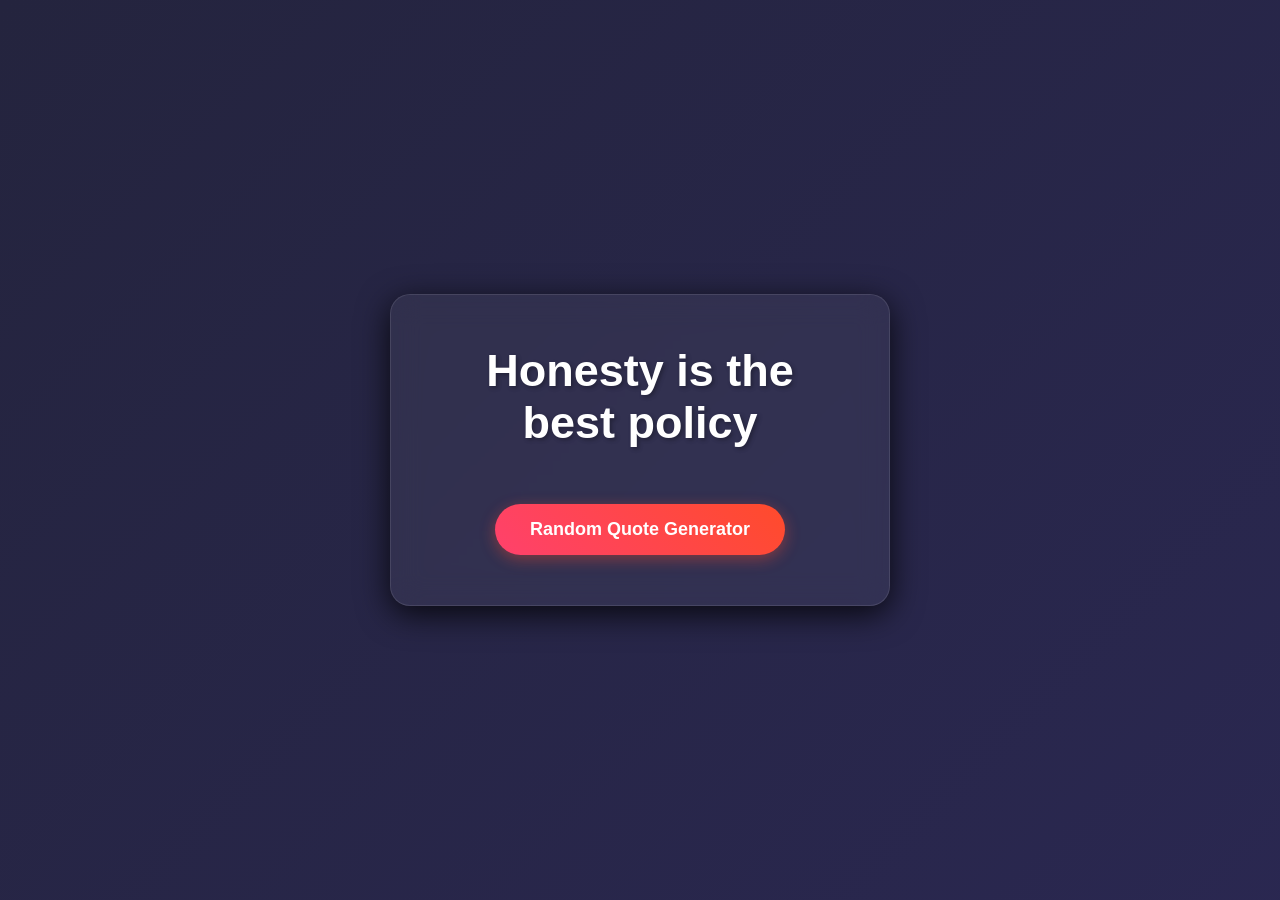
<file: index.html>
<!DOCTYPE html>
<html lang="en">
<head>
    <meta charset="UTF-8">
    <meta name="viewport" content="width=device-width, initial-scale=1.0">
    <link rel="stylesheet" href="project1.css">
    <title>project1</title>
</head>
<body>
    <div id="first">
    <h1>Honesty is the best policy</h1>
    <button>Random Quote Generator</button>
    </div>
    
</body>
<script src="project1.js"></script>
</html>
</file>
<file: project1.css>
* {
  padding: 0;
  margin: 0;
  box-sizing: border-box;
  font-family: "Poppins", sans-serif;
}
body {
  background-color: rgba(0, 0, 0, 0.729);
  display: flex;
  justify-content: center;
  align-items: center;
  height: 100vh;
  background: linear-gradient(-45deg, #0f0c29, #302b63, #24243e);
  background-size: 400% 400%;
  animation: gradientBG 10s ease infinite;
}
@keyframes gradientBG {
  0% {
    background-position: 0% 50%;
  }
  50% {
    background-position: 100% 50%;
  }
  100% {
    background-position: 0% 50%;
  }
}
#first {
  background: rgba(255, 255, 255, 0.05); /* Bahut halka white */
  backdrop-filter: blur(15px); /* Piche ka blur karne ke liye */
  -webkit-backdrop-filter: blur(15px);
  padding: 50px;
  border-radius: 20px;
  font-size: 45px;
  display: flex;
  align-items: center;
  flex-direction: column;
  gap: 55px;
  width: 90%;
  max-width: 500px;
  /* Soft Glow Shadow */
  box-shadow: 0 8px 32px 0 rgba(0, 0, 0, 0.8);
  border: 1px solid rgba(255, 255, 255, 0.1);
}
button {
    
 all: unset; /* Default styles hatane ke liye */
  cursor: pointer;
  padding: 15px 35px;
  font-size: 18px;
  font-weight: 600;
  color: white;
  background: linear-gradient(45deg, #ff416c, #ff4b2b); /* Neon Pink-Red gradient */
  border-radius: 50px; /* Capsule shape button */
  box-shadow: 0 4px 15px rgba(255, 75, 43, 0.4);
  transition: all 0.3s ease;
}
button:active {
  transform: scale(0.95);
}
button:hover {
  transform: scale(1.05); /* Thoda bada hoga */
  box-shadow: 0 6px 20px rgba(255, 75, 43, 0.6);
}
h1 {
  max-width: 80%;
  font-size: 45px;
  color: #fff;
  text-align: center;
  min-height: 100px;
  display: flex;
  align-items: center;
  text-shadow: 2px 2px 4px rgba(0, 0, 0, 0.3);
}
</file>
